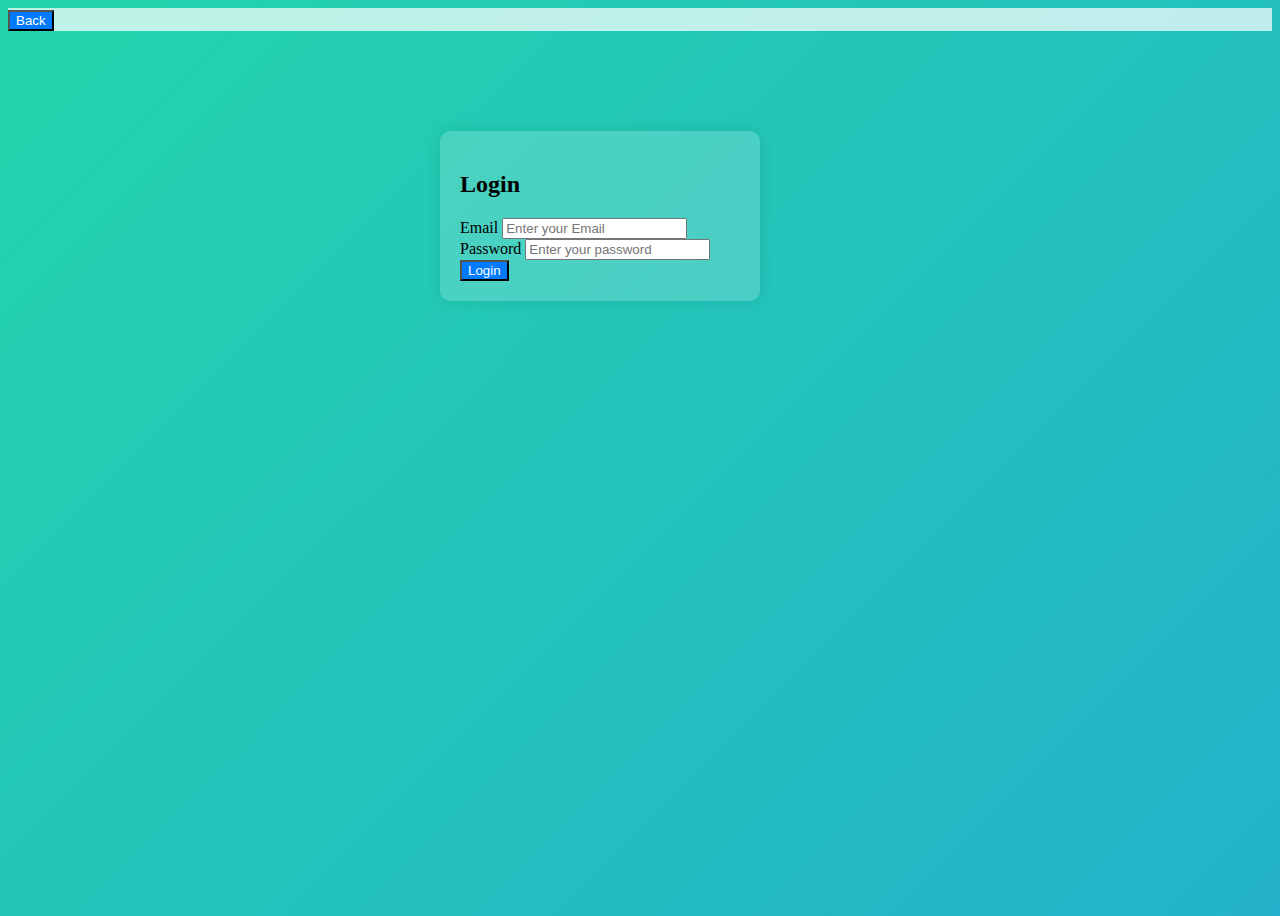
<file: Login.html>
<!DOCTYPE html>
<html lang="en">
<head>
    <meta charset="UTF-8">
    <meta name="viewport" content="width=device-width, initial-scale=1.0">
    <link href="https://cdn.jsdelivr.net/npm/bootstrap@5.0.2/dist/css/bootstrap.min.css" rel="stylesheet" integrity="sha384-EVSTQN3/azprG1Anm3QDgpJLIm9Nao0Yz1ztcQTwFspd3yD65VohhpuuCOmLASjC" crossorigin="anonymous">
    <script src="https://cdn.jsdelivr.net/npm/bootstrap@5.0.2/dist/js/bootstrap.bundle.min.js" integrity="sha384-MrcW6ZMFYlzcLA8Nl+NtUVF0sA7MsXsP1UyJoMp4YLEuNSfAP+JcXn/tWtIaxVXM" crossorigin="anonymous"></script>
    <script src="https://cdn.jsdelivr.net/npm/@popperjs/core@2.9.2/dist/umd/popper.min.js" integrity="sha384-IQsoLXl5PILFhosVNubq5LC7Qb9DXgDA9i+tQ8Zj3iwWAwPtgFTxbJ8NT4GN1R8p" crossorigin="anonymous"></script>
<script src="https://cdn.jsdelivr.net/npm/bootstrap@5.0.2/dist/js/bootstrap.min.js" integrity="sha384-cVKIPhGWiC2Al4u+LWgxfKTRIcfu0JTxR+EQDz/bgldoEyl4H0zUF0QKbrJ0EcQF" crossorigin="anonymous"></script>
<link rel="stylesheet" href="style.css">   
<title>Members Login</title>
</head>
<body>
    <section >
        <nav class="navbar navbar-expand-lg navbar-light custom-navbar">
            <div class="container-fluid">
          
                <button class="btn btn-light" onclick="goBack()">
                    <i class="bi bi-arrow-left"></i> Back
                </button>
             
             
            </div>
          </nav>  
    </section>
    <section class="login-page">
 <div class="container login-container">
        <form action="login.php" method="post">
            <h2 class="text-center mb-4">Login</h2>
    
            <div class="mb-3">
                <label for="username" class="form-label">Email</label>
                <input type="text" class="form-control" id="username" name="username" placeholder="Enter your Email">
            </div>
    
            <div class="mb-3">
                <label for="password" class="form-label">Password</label>
                <input type="password" class="form-control" id="password" name="password" placeholder="Enter your password">
            </div>
    
            <button type="submit" class="btn btn-primary w-100">Login</button>
        </form>
    </div>
    
    <script src="https://cdn.jsdelivr.net/npm/bootstrap@5.3.0/dist/js/bootstrap.bundle.min.js"></script>

    </section>
   

</body>
<script> function goBack() {
    window.location.href = 'Index.html';}</script>
</html>
</file>
<file: style.css>
body{
scroll-snap-type: proximity;
background-size: 200%;
}
.navbar{
    width: 100%;
    position: relative;


}
.navtab{
    margin: 2px;
}
.custom-navbar {
    background-color: rgba(255, 255, 255, 0.713); /* Set the background color with transparency */
    font-size: 18px;
    font-family:system-ui, -apple-system, BlinkMacSystemFont, 'Segoe UI', Roboto, Oxygen, Ubuntu, Cantarell, 'Open Sans', 'Helvetica Neue', sans-serif;
}
.navbar-nav {
    margin-left: 70%;
}
.navbar-nav li{
    margin-left: 20px;  
    font-family: Verdana, Geneva, Tahoma, sans-serif;
}
.navbar-nav li:hover{
    color:rgba(5, 252, 153, 0.566);
}

/*Navbar end basic Content*/
.head2 h1{
    text-align: center; 
   
    color:rgba(255, 255, 255, 0.812);
    font-family: Verdana, Geneva, Tahoma, sans-serif;
    margin-top: 100px;
    background-color: #0c0a0a3a;
    
    text-decoration:wavy;
}
.head2 h3{
    color: rgba(255, 255, 255, 0.812);
    font-family: Verdana, Geneva, Tahoma, sans-serif;
    margin: 20px;
}
.head2 h5{
    color: rgb(255, 255, 255);
    font-size: 30px;
    margin-left: 20px;
    font-family: Verdana, Geneva, Tahoma, sans-serif;
}

p{
    color: black
}









#heading{
    align-items: center;
    align-self: center;
    padding-right: 20%;
    height: 50px;
    display: flex;
   
    
}

.headtext{
    padding-right: 20%;
    height: 50px;
    align-items: center;
    align-self: center;
}

/*Home section*/
.home .card{
    background-color: #f5f5f53b;
}
@media (max-width: 600px) {
    .carousel-inner .row {
        display: flex;
        flex-wrap: nowrap;
    }

    .carousel-inner .col {
        flex: 0 0 100%;
    }
}


/* body part*/
/* body{
     background-image: url("/Images/bg5.avif");
     background-color: rgb(242, 194, 167);
     background-position:center;
     background-repeat:no-repeat;
     background-size: cover;
} */
body {
	background: linear-gradient(-45deg, #8d3d25, #e73c7e, #23a6d5, #23d5ab);
	background-size: 400% 400%;
	animation: gradient 15s ease infinite;
	height: 100vh;
}

@keyframes gradient {
	0% {
		background-position: 0% 50%;
	}
	50% {
		background-position: 100% 50%;
	}
	100% {
		background-position: 0% 50%;
	}
}





@media (max-width: 600px) {
    /* navbar*/
.navbar-nav {
    margin-left: 10px;
    text-align: right;
    width: 100%;
}
.navbar-nav li{
    margin-left: 20px;
    width:22%;
    text-align: center;
   
    border-radius: 0px;
    background-color: none;
   
}
.navbar-brand{
    width: 100px;
    height: 100px;
}
.navbar-brand img{
    height: 100px;
    width: 100px;
    border: none;
}
    
    /* Styles to apply when the screen size is 600 pixels or less */
    .card {
        border: none;
        display: block;
        font-size: medium;
        color: black;
        
    }
    .hc {
        width: 100%;
        height: 50px;

       /* Set a maximum height to avoid overlap */
       padding-right: 20px;
       
       
    }
    .card-body{
        display: block;
    }
    h3{
        margin-bottom: 20px;
        font-size: 13px;
    }
    
    .about .card img{
        height: 50px;
        width: 50px;
      
      
        border: 2px solid red;
        border-radius: 100px;
    
    }
    .about-club{
        display: grid;
        position: sticky;
    }
    .about-club .col-md-6 {
        width: 310px;
    }
    .about-club .card {
        display: grid;
        flex-direction: column;
      }
      .about .card img{
        height: 150px;
        width: 150px;
     
        border: 2px solid rgb(0, 0, 0);
        border-radius: 100px;
    
    }
    footer {
        background-color: #333;
        color: #fff;
        padding: 20px;
        text-align: center;
        margin-top: 100px;
        font-size: 10px;
       
    }
   
    .footer-logo {
        width: 50px; /* Adjust the size based on your logo */
        height: 50px; /* Adjust the size based on your logo */
        margin-bottom: 10px;

    }
    

   
}
/*login page */

.login-container {
    max-width: 400px;
    margin: auto;
    margin-top: 100px;
}

/*about*/
.about{
   

    height: 400px;
    width: 100%;
     margin: 2px;
     margin-bottom: 200px;
     
 
   

}
 .about .card{
   color: #f5f5f5;
    height: 400px;
   text-align: center;
   background-color: rgba(98, 92, 86, 0.63);
   
   
    
} 
.about .card img{
    height: 210px;
    width: 210px;
 
    border: 2px solid rgb(0, 0, 0);
    border-radius: 100px;

}

/*About-CLub*/
.about-club .card{
    margin: 10px;
}
/*footer    */

footer {
    background-color: #333;
    color: #fff;
    padding: 20px;
    text-align: center;
    margin-top: 8%;
   
    justify-content: center;
}

.footer-links {
    list-style: none;
    padding: 0;
    display: flex;
    justify-content: center;
    margin-top: 10px;
    height: 100%;
}

.footer-links li {
    margin: 0 15px;
}

.footer-links a {
    color: #fff;
    text-decoration: none;
}

.footer-logo {
    width: 150px; /* Adjust the size based on your logo */
    height: 150px; /* Adjust the size based on your logo */
    margin-bottom: 10px;
    margin-left: 400px;
}


/*Contact US*/


#contact {
    background-color: #1c151527;
    padding: 80px 0;
    border-radius: 15px;
    box-shadow: 0px 0px 20px rgba(0, 0, 0, 0.1);
    color: #ffffff;
    width: 100%;
  }

  #contact h2 {
    color: #f5f5f5;
  }

  address {
    font-style: normal;
    
  }

  form {
    background-color: #f8f9fa2e;
    padding: 20px;
    border-radius: 10px;
    width: 70%;
    box-shadow: 0px 0px 15px rgba(0, 0, 0, 0.1);
  }

  button {
    background-color: #007bff;
    color: #ffffff;
    transition: background-color 0.3s ease;
  }
</file>
